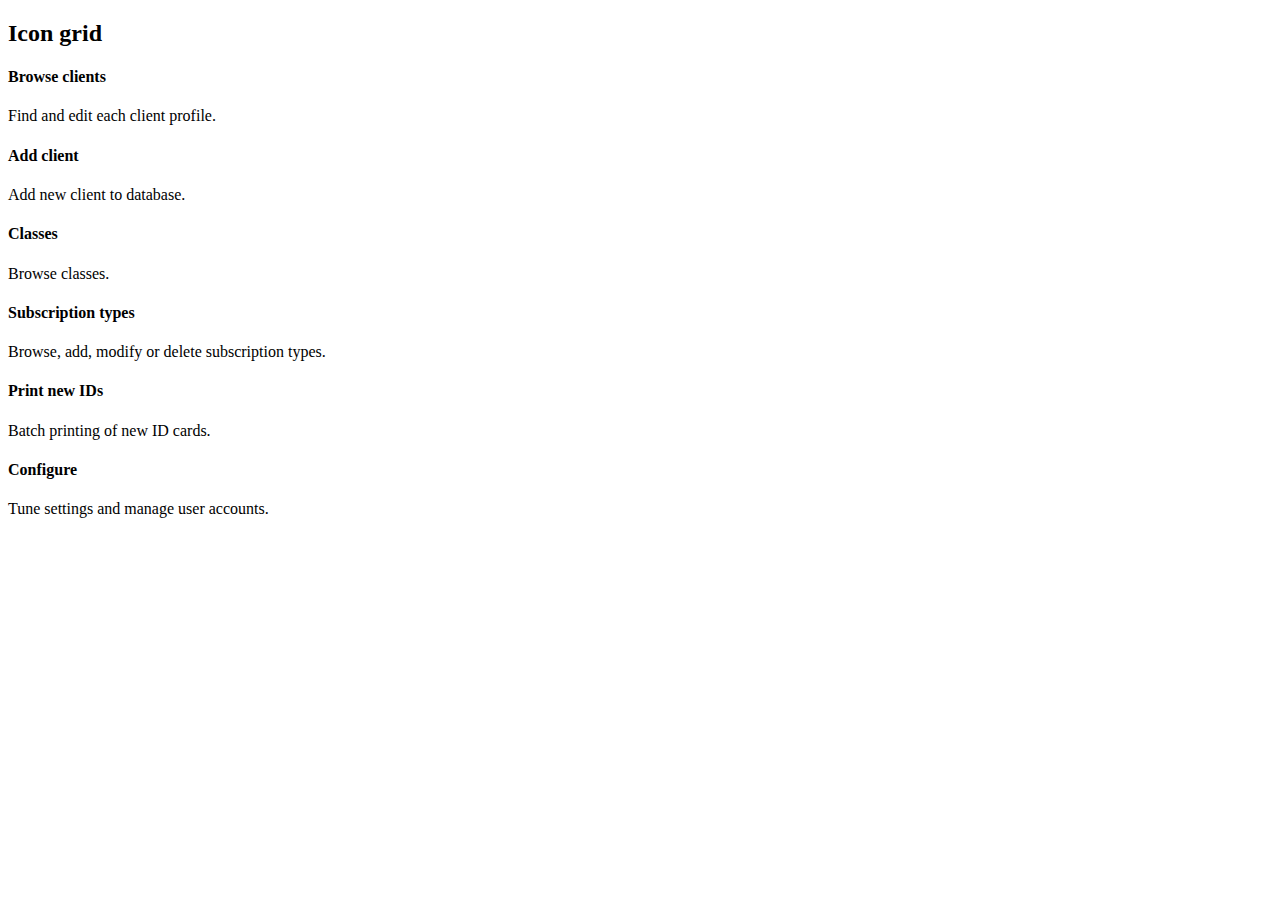
<file: static/index.html>
<!doctype html>
<html lang="en">
  <head>
    <meta charset="utf-8">
    <meta name="viewport" content="width=device-width, initial-scale=1">
    <meta name="description" content="">
    <meta name="author" content="Mark Otto, Jacob Thornton, and Bootstrap contributors">
    <meta name="generator" content="Hugo 0.87.0">
    <title>Features · Bootstrap v5.1</title>

    

    <!-- Bootstrap core CSS -->
<link href="https://cdn.jsdelivr.net/npm/bootstrap@5.1.0/dist/css/bootstrap.min.css" rel="stylesheet" integrity="sha384-KyZXEAg3QhqLMpG8r+8fhAXLRk2vvoC2f3B09zVXn8CA5QIVfZOJ3BCsw2P0p/We" crossorigin="anonymous">


    <!-- Favicons -->
<link rel="apple-touch-icon" href="/docs/5.1/assets/img/favicons/apple-touch-icon.png" sizes="180x180">
<link rel="icon" href="/docs/5.1/assets/img/favicons/favicon-32x32.png" sizes="32x32" type="image/png">
<link rel="icon" href="/docs/5.1/assets/img/favicons/favicon-16x16.png" sizes="16x16" type="image/png">
<link rel="manifest" href="/docs/5.1/assets/img/favicons/manifest.json">
<link rel="mask-icon" href="/docs/5.1/assets/img/favicons/safari-pinned-tab.svg" color="#7952b3">
<link rel="icon" href="/docs/5.1/assets/img/favicons/favicon.ico">
<meta name="theme-color" content="#7952b3">

<!-- Breeze icons -->

<link rel="stylesheet" type="text/css" href="https://cdn.kde.org/breeze-icons/icons.css">



    <style>
      .bd-placeholder-img {
        font-size: 1.125rem;
        text-anchor: middle;
        -webkit-user-select: none;
        -moz-user-select: none;
        user-select: none;
      }

      @media (min-width: 768px) {
        .bd-placeholder-img-lg {
          font-size: 3.5rem;
        }
      }
    </style>

    
    <!-- Custom styles for this template -->
    <link href="mainpage.css" rel="stylesheet">
  </head>
  <body>

  <div class="b-example-divider"></div>

  <div class="container px-4 py-5" id="icon-grid">
    <h2 class="pb-2 border-bottom">Icon grid</h2>

    <div class="row row-cols-1 row-cols-sm-2 row-cols-md-3 row-cols-lg-4 g-4 py-5">
      <div class="col d-flex align-items-start">
        <i class="icon icon_edit-group" style="font-size:36pt"></i>
        <div>
          <h4 class="fw-bold mb-0">Browse clients</h4>
          <p>Find and edit each client profile.</p>
        </div>
      </div>
      <div class="col d-flex align-items-start">
        <i class="icon icon_document-new" style="font-size:36pt"></i>
        <div>
          <h4 class="fw-bold mb-0">Add client</h4>
          <p>Add new client to database.</p>
        </div>
      </div>
      <div class="col d-flex align-items-start">
        <i class="icon icon_code-block" style="font-size:36pt"></i>
        <div>
          <h4 class="fw-bold mb-0">Classes</h4>
          <p>Browse classes.</p>
        </div>
      </div>
      <div class="col d-flex align-items-start">
        <i class="icon icon_view-financial-account-credit-card" style="font-size:36pt"></i>
        <div>
          <h4 class="fw-bold mb-0">Subscription types</h4>
          <p>Browse, add, modify or delete subscription types.</p>
        </div>
      </div>
      <div class="col d-flex align-items-start">
        <i class="icon icon_document-print" style="font-size:36pt"></i>
        <div>
          <h4 class="fw-bold mb-0">Print new IDs</h4>
          <p>Batch printing of new ID cards.</p>
        </div>
      </div>
      <div class="col d-flex align-items-start">
        <i class="icon icon_configure" style="font-size:36pt"></i>
        <div>
          <h4 class="fw-bold mb-0">Configure</h4>
          <p>Tune settings and manage user accounts.</p>
        </div>
      </div>
    </div>
  </div>
</main>


<script src="https://cdn.jsdelivr.net/npm/bootstrap@5.1.0/dist/js/bootstrap.bundle.min.js" integrity="sha384-U1DAWAznBHeqEIlVSCgzq+c9gqGAJn5c/t99JyeKa9xxaYpSvHU5awsuZVVFIhvj" crossorigin="anonymous"></script>


      
  </body>
</html>
</file>
<file: static/mainpage.css>
.bi {
  vertical-align: -.125em;
  fill: currentColor;
}

.feature-icon {
  display: inline-flex;
  align-items: center;
  justify-content: center;
  width: 4rem;
  height: 4rem;
  margin-bottom: 1rem;
  font-size: 2rem;
  color: #fff;
  border-radius: .75rem;
}

.icon-link {
  display: inline-flex;
  align-items: center;
}
.icon-link > .bi {
  margin-top: .125rem;
  margin-left: .125rem;
  transition: transform .25s ease-in-out;
  fill: currentColor;
}
.icon-link:hover > .bi {
  transform: translate(.25rem);
}

.icon-square {
  display: inline-flex;
  align-items: center;
  justify-content: center;
  width: 3rem;
  height: 3rem;
  font-size: 1.5rem;
  border-radius: .75rem;
}

.rounded-4 { border-radius: .5rem; }
.rounded-5 { border-radius: 1rem; }

.text-shadow-1 { text-shadow: 0 .125rem .25rem rgba(0, 0, 0, .25); }
.text-shadow-2 { text-shadow: 0 .25rem .5rem rgba(0, 0, 0, .25); }
.text-shadow-3 { text-shadow: 0 .5rem 1.5rem rgba(0, 0, 0, .25); }

.card-cover {
  background-repeat: no-repeat;
  background-position: center center;
  background-size: cover;
}
 
.mainpage_button {
  color: var(--bs-body-color);
  text-decoration: none;
  border: 1px solid;
  border-radius: .25rem;
  background: #f2f2f2;
  width: 100%;
  padding: 2rem
}

.mainpage_button:hover {
    background: #fafafa;
}

.mainpage-icon {
  font-size:36pt
}
</file>
